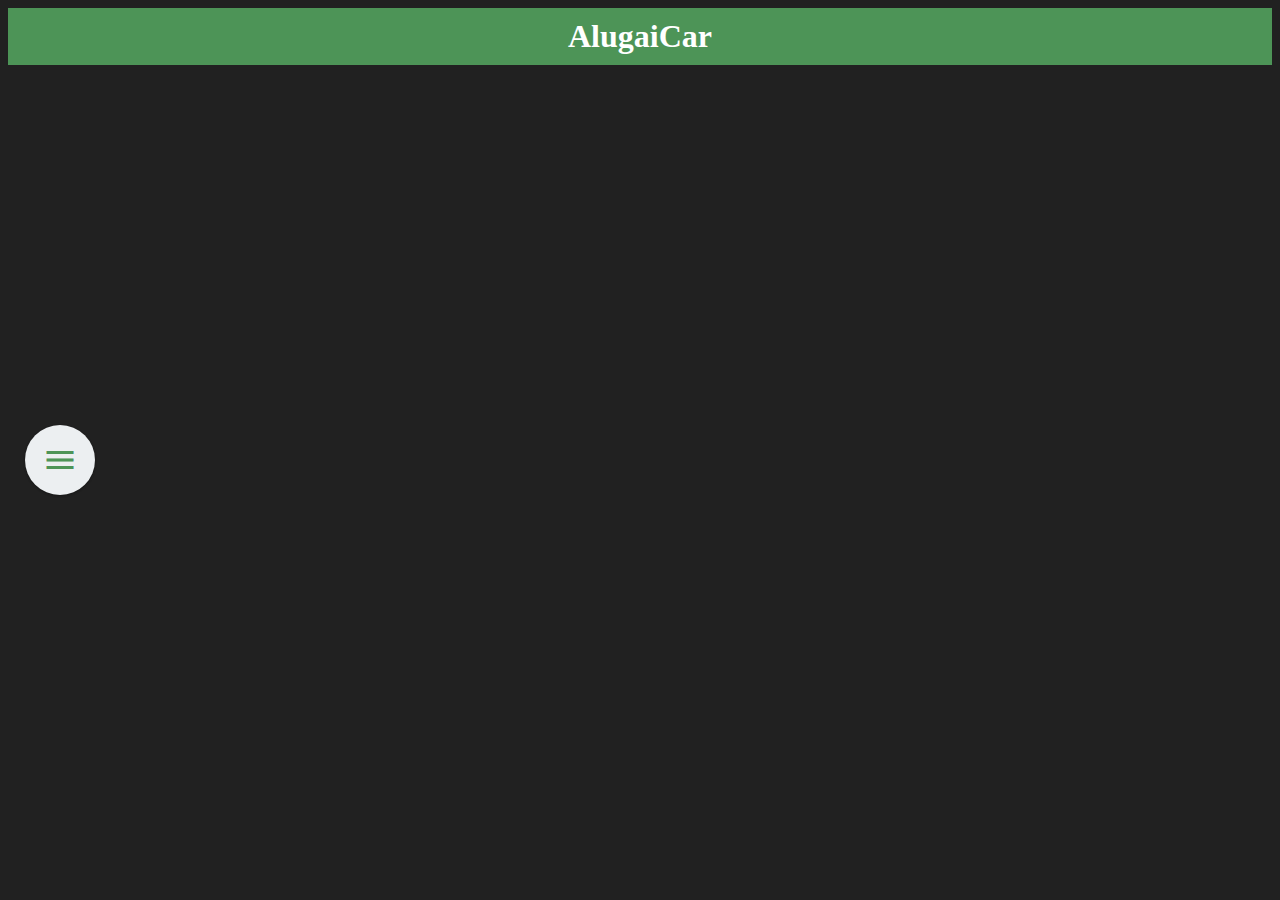
<file: index.html>
<!DOCTYPE html>
<html lang="en">
<head>
    <meta charset="UTF-8">
    <meta name="viewport" content="width=device-width, initial-scale=1.0">
    <title>Document</title>
    <link href="https://fonts.googleapis.com/icon?family=Material+Icons"
      rel="stylesheet">
<link rel="stylesheet" href="projetin.css">
</head>
<body>
    <header>
        <h1>AlugaiCar</h1>
    </header>
<div class="menu">
  <input type="checkbox" id="toggle" />
  <label id="show-menu" for="toggle">
    <div class="btn">
      <i class="material-icons md-36 toggleBtn menuBtn">menu</i>
      <i class="material-icons md-36 toggleBtn closeBtn">close</i>
    </div>
    <div class="btn">
      <a href="profile.html">
      <i class="material-icons md-36">person</i>
    </a>
    </div>
    <div class="btn">
      <i class="material-icons md-36">chat_bubble</i>
    </div>
    <div class="btn">
        <a href="inicio.html">
      <i class="material-icons md-36">home</i>
    </a>
    </div>
    <div class="btn">
      <i class="material-icons md-36">phone</i>
    </div>
    <div class="btn">
        <a href="carrro2.html">
      <i class="material-icons md-36" >directions_car</i>
    </a>
    </div>
  </label>
</div>
</body>
</html>
</file>
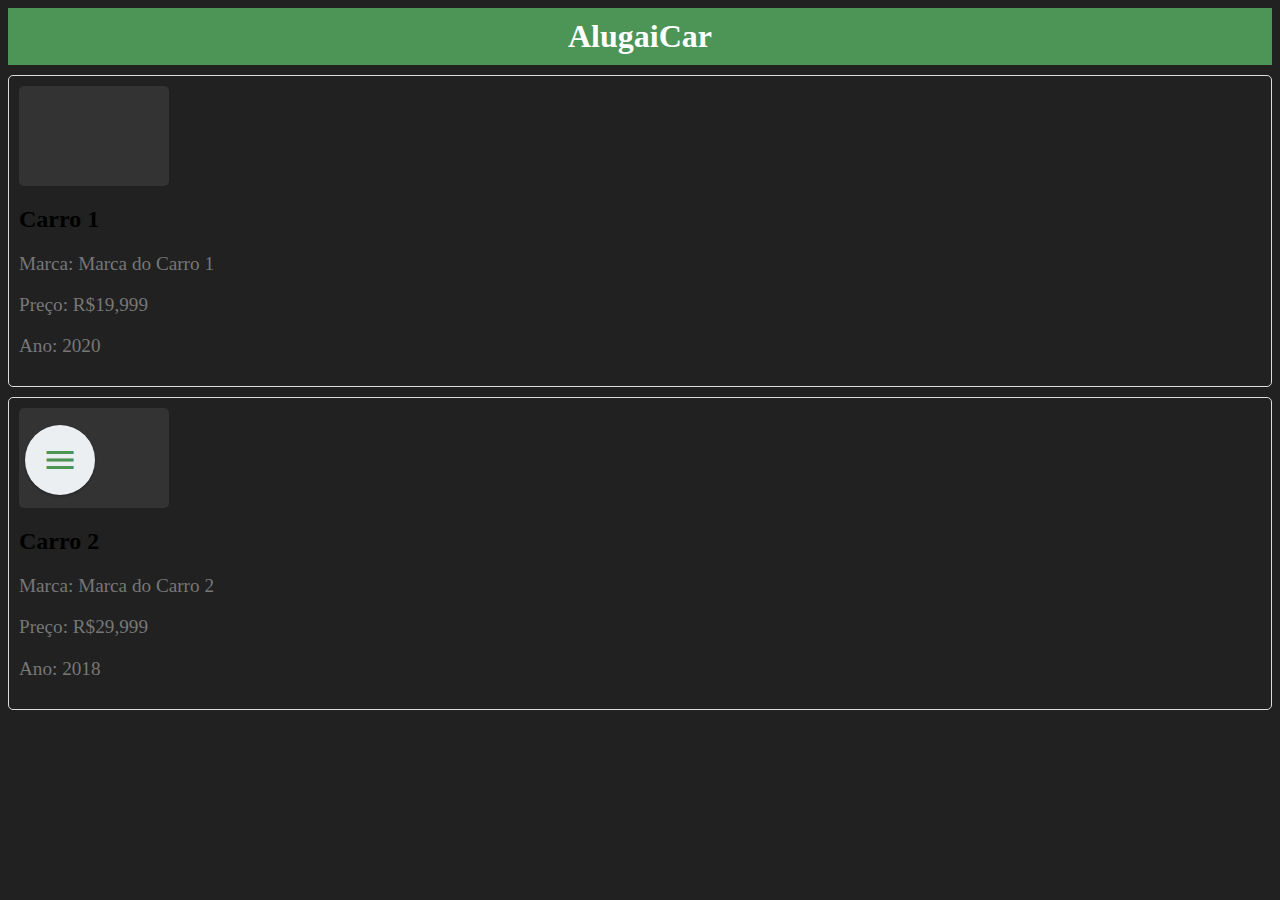
<file: carrro2.html>
<!DOCTYPE html>
<html lang="en">
<head>
    <meta charset="UTF-8">
    <meta name="viewport" content="width=device-width, initial-scale=1.0">
    <title>Document</title>
    <link href="https://fonts.googleapis.com/icon?family=Material+Icons"
      rel="stylesheet">
<link rel="stylesheet" href="projetin.css">
</head>
<body>
    <header>
        <h1>AlugaiCar</h1>
    </header>
<div class="menu">
  <input type="checkbox" id="toggle" />
  <label id="show-menu" for="toggle">
    <div class="btn">
      <i class="material-icons md-36 toggleBtn menuBtn">menu</i>
      <i class="material-icons md-36 toggleBtn closeBtn">close</i>
    </div>
    <div class="btn">
      <a href="profile.html">
      <i class="material-icons md-36">person</i>
    </a>
    </div>
    <div class="btn">
      <i class="material-icons md-36">chat_bubble</i>
    </div>
    <div class="btn">
        <a href="inicio.html">
      <i class="material-icons md-36">home</i>
    </a>
    </div>
    <div class="btn">
      <i class="material-icons md-36">phone</i>
    </div>
    <div class="btn">
        <a href="carrro2.html">
      <i class="material-icons md-36" >directions_car</i>
    </a>
    </div>
  </label>
</div>
    <div class="car-listing">
        <div class="car-image"></div>
        <div class="car-details">
            <h2>Carro 1</h2>
            <p>Marca: Marca do Carro 1</p>
            <p>Preço: R$19,999</p>
            <p>Ano: 2020</p>
        </div>
    </div>
    <div class="car-listing">
        <div class="car-image"></div>
        <div class="car-details">
            <h2>Carro 2</h2>
            <p>Marca: Marca do Carro 2</p>
            <p>Preço: R$29,999</p>
            <p>Ano: 2018</p>
        </div>
</div>
</body>
</html>
</file>
<file: projetin.css>
body {
    overflow: hidden;
    background: #212121
}
header {
    background-color: #4d9457;
    color: #fff;
    text-align: center;
    padding: 10px;
}

h1 {
    margin: 0;
}

.container {
    max-width: 1200px;
    margin: 0 auto;
    padding: 20px;
    right: 50px;
}

.car-listing {
    border: 1px solid #ddd;
    border-radius: 5px;
    margin: 10px 0;
    padding: 10px;
    right: 50px;
}

.car-image {
    width: 150px;
    height: 100px;
    background-color: #333;
    border-radius: 5px;
    margin-right: 10px;

}

.car-details {
    flex: 1;
}

.car-details h2 {
    font-size: 1.5em;
}

.car-details p {
    font-size: 1.2em;
    color: #777;
}
input {
    position: absolute;
    display: none
}

* {
    -webkit-touch-callout: none;
    -webkit-user-select: none;
    -moz-user-select: none;
    -ms-user-select: none;
    user-select: none;
}

.menu {

    margin: 0 auto;
    position: absolute;
    top: 50%;
    left: 50%;
    margin-left: -25px;
    margin-top: -25px;
    left: 50px;
}

.btn {
    width: 70px;
    height: 70px;
    border-radius: 70px;
    position: absolute;
    overflow: hidden;
    cursor: pointer;
    position: absolute;
}

.material-icons.md-36 {
    font-size: 36px;
    color: #4d9457
}

.btn {
    position: absolute;
    background: #ECEFF1;
    font-size: 15px;
    display: -webkit-box;
    display: -ms-flexbox;
    display: flex;
    -webkit-box-pack: center;
    -ms-flex-pack: center;
    justify-content: center;
    -webkit-box-align: center;
    -ms-flex-align: center;
    align-items: center;

    box-shadow: 0 1px 3px rgba(0, 0, 0, 0.12), 0 1px 2px rgba(0, 0, 0, 0.24);

    -webkit-transition: all 0.3s cubic-bezier(.25, .8, .25, 1);
    transition: all 0.3s cubic-bezier(.25, .8, .25, 1);
}

.btn:not(:first-child) {
    opacity: 0;
    filter: "progid:DXImageTransform.Microsoft.Alpha(Opacity=0)";
    z-index: -2;

    -webkit-transition: all 0.6s cubic-bezier(.87, -.41, .19, 1.44);
    transition: all 0.6s cubic-bezier(.87, -.41, .19, 1.44);
}

.btn:nth-child(2) {
    top: 0px;
    -webkit-transition-delay: 0s;
    transition-delay: 0s
}

.btn:nth-child(3) {
    top: 0px;
    left: 0px;
    -webkit-transition-delay: 0.1s;
    transition-delay: 0.1s
}

.btn:nth-child(4) {
    left: 0px;
    ;
    -webkit-transition-delay: 0.2s;
    ;
    transition-delay: 0.2s
}

.btn:nth-child(5) {
    top: 0px;
    left: 0px;
    -webkit-transition-delay: 0.3s;
    transition-delay: 0.3s
}

.btn:nth-child(6) {
    top: 0px;
    -webkit-transition-delay: 0.4s;
    transition-delay: 0.4s
}

.btn:nth-child(7) {
    top: 0px;
    left: 0px;
    -webkit-transition-delay: 0.5s;
    transition-delay: 0.5s
}

.btn:nth-child(8) {
    left: 0px;
    -webkit-transition-delay: 0.6s;
    transition-delay: 0.6s
}

.btn:nth-child(9) {
    top: 0px;
    left: 0px;
    -webkit-transition-delay: 0.7s;
    transition-delay: 0.7s
}

input#toggle:checked~#show-menu .btn:nth-child(2) {
    top: -150px;
    opacity: 1;
    filter: "progid:DXImageTransform.Microsoft.Alpha(Opacity=100)";
}

input#toggle:checked~#show-menu .btn:nth-child(3) {
    top: -100px;
    left: 100px;
    opacity: 1;
    -ms-filter: "progid:DXImageTransform.Microsoft.Alpha(Opacity=100)";
}

input#toggle:checked~#show-menu .btn:nth-child(4) {
    left: 150px;
    opacity: 1;
    -ms-filter: "progid:DXImageTransform.Microsoft.Alpha(Opacity=100)";
}

input#toggle:checked~#show-menu .btn:nth-child(5) {
    top: 100px;
    left: 100px;
    opacity: 1;
    -ms-filter: "progid:DXImageTransform.Microsoft.Alpha(Opacity=100)";
}

input#toggle:checked~#show-menu .btn:nth-child(6) {
    top: 150px;
    opacity: 1;
    -ms-filter: "progid:DXImageTransform.Microsoft.Alpha(Opacity=100)";
}

input#toggle:checked~#show-menu .btn:nth-child(7) {
    top: 100px;
    left: -100px;
    opacity: 1;
    -ms-filter: "progid:DXImageTransform.Microsoft.Alpha(Opacity=100)";
}

input#toggle:checked~#show-menu .btn:nth-child(8) {
    left: -150px;
    opacity: 1;
    -ms-filter: "progid:DXImageTransform.Microsoft.Alpha(Opacity=100)";
}

input#toggle:checked~#show-menu .btn:nth-child(9) {
    top: -100px;
    left: -100px;
    opacity: 1;
    -ms-filter: "progid:DXImageTransform.Microsoft.Alpha(Opacity=100)";
}

.menuBtn,
.closeBtn {
    position: absolute;
    transition: all 0.3s ease;
}

.closeBtn {
    transform: translateY(50px);
    opacity: 0;
}

input#toggle:checked~#show-menu .btn .menuBtn {
    transform: translateY(-50px);
    opacity: 0;
}

input#toggle:checked~#show-menu .btn .closeBtn {
    transform: translateY(0px);
    opacity: 1;
}
header {
    background-color: #4d9457;
    color: #fff;
    text-align: center;
    padding: 10px;
}
.contain {
    max-width: 800px;
    margin: 0 auto;
    padding: 20px;
    background-color: #fff;
    border: 1px solid #ddd;
    border-radius: 5px;
    margin-top: 20px;
}

.profile-picture {
    width: 150px;
    height: 150px;
    border-radius: 50%;
    margin: 0 auto;
    display: block;
    background-color: #333;
}

.user-info {
    text-align: center;
    margin-top: 20px;
}

.user-info h2 {
    font-size: 1.5em;
}

.user-info p {
    font-size: 1.2em;
    color: #777;
}

.user-info a {
    text-decoration: none;
    color: #333;
}
</file>
